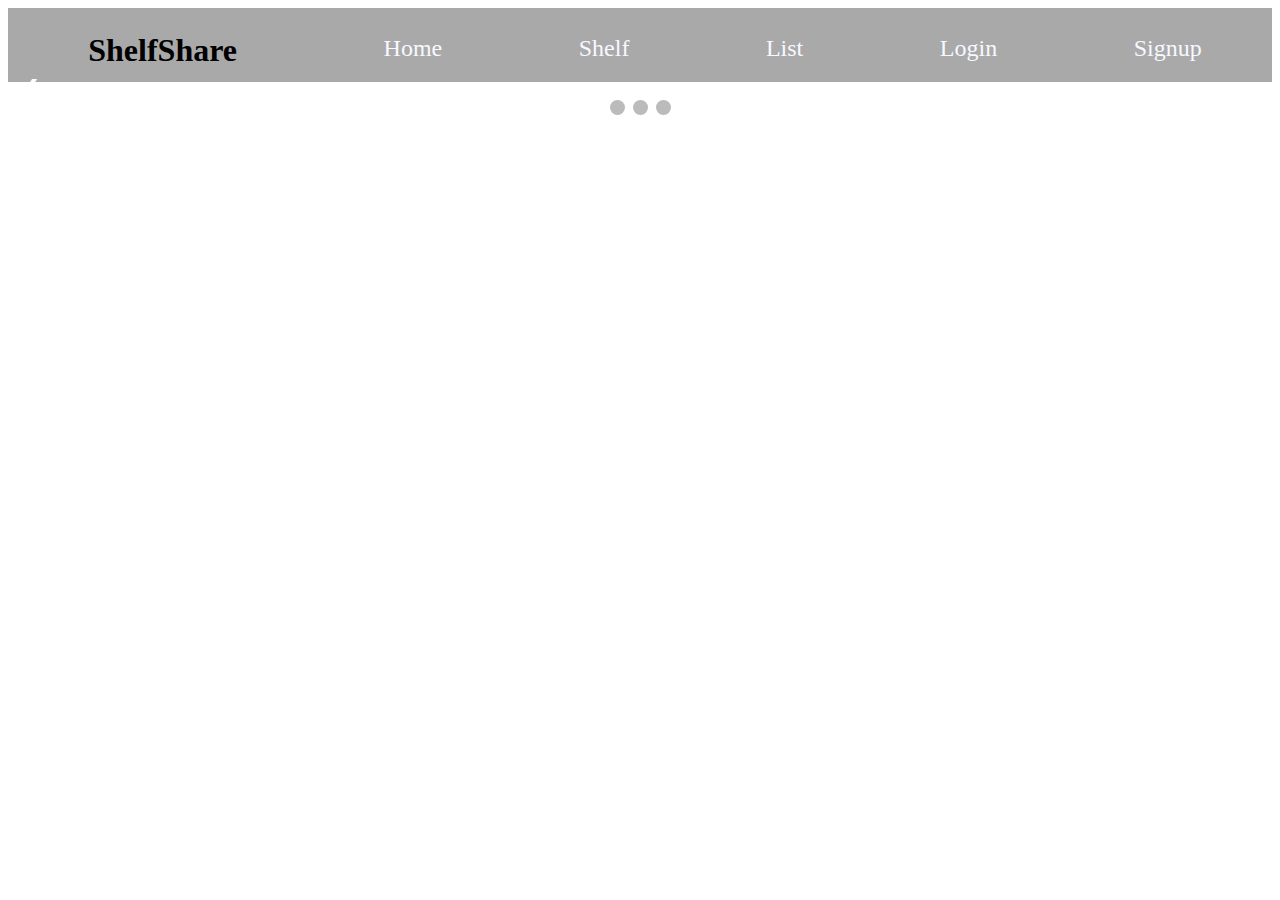
<file: index.html>
<!DOCTYPE html>
<html lang="en">
<head>
    <meta charset="UTF-8">
    <meta name="viewport" content="width=, initial-scale=1.0">
    <title>ShelfShare</title>
    <link href = "nav.css" type = "text/css" rel = "stylesheet" />
    <link href = "imageslider.css" type = "text/css" rel = "stylesheet" />
    <script src="slideshow.js"></script>
  
</head>
<body>
    
    <nav class="top_nav">

        <input type = "checkbox" id = "nav_check" class = "nav_check">
        <label for = "nav_check" class = "toggle">

            <img src = "images/barmenu.png" alt = "bar menu icon for nav menu pop up" class = "menu_bar">
            <img src = "images/xicon.png" alt = "exit icon to exit out of nav menu pop up" class = "exit">

        </label>

        <ul class="menu_nav">

            <div class = "logo">
               <a href = "#">ShelfShare</a>
            </div>

            <li class = "item_nav"><a href="index.html">Home</a></li>
            <li class = "item_nav"><a href="index.html" target = "_blank">Shelf</a></li>
            <li class = "item_nav"><a href="list.html">List</a></li>
            <li class = "item_nav"><a href="login.html">Login</a></li>
            <li class = "item_nav"><a href="signup.html">Signup</a></li>
        </ul>

    </nav>

    <!-- Slideshow container -->
<div class="slideshow-container">

    <!-- Full-width images with number and caption text -->
    <div class="mySlides fade">
      <div class="numbertext">1 / 8</div>
      <img src="images/endswithus.jpeg" style="width:100%">
    </div>
  
    <div class="mySlides fade">
      <div class="numbertext">2 / 8</div>
      <img src="images/girlinpieces.jpeg" style="width:100%">
    </div>
  
    <div class="mySlides fade">
      <div class="numbertext">3 / 8</div>
      <img src="images/larue.jpeg" style="width:100%">
    </div>

    <div class="mySlides fade">
        <div class="numbertext">4 / 8</div>
        <img src="images/opennnev.jpeg" style="width:100%">
      </div>

      <div class="mySlides fade">
        <div class="numbertext">5 / 8</div>
        <img src="images/sixofcrows.jpeg" style="width:100%">
      </div>

      <div class="mySlides fade">
        <div class="numbertext">6 / 8</div>
        <img src="images/uglylove.jpeg" style="width:100%">
      </div>

      <div class="mySlides fade">
        <div class="numbertext">7 / 8</div>
        <img src="images/violet.jpeg" style="width:100%">
      </div>

      <div class="mySlides fade">
        <div class="numbertext">8 / 8</div>
        <img src="images/wisdominsecurity.jpeg" style="width:100%">
      </div>
  
    <!-- Next and previous buttons -->
    <a class="prev" onclick="plusSlides(-1)">&#10094;</a>
    <a class="next" onclick="plusSlides(1)">&#10095;</a>
  </div>
  <br>
  
  <!-- The dots/circles -->
  <div style="text-align:center">
    <span class="dot" onclick="currentSlide(1)"></span>
    <span class="dot" onclick="currentSlide(2)"></span>
    <span class="dot" onclick="currentSlide(3)"></span>
  </div>

  

</body>
</html>
</file>
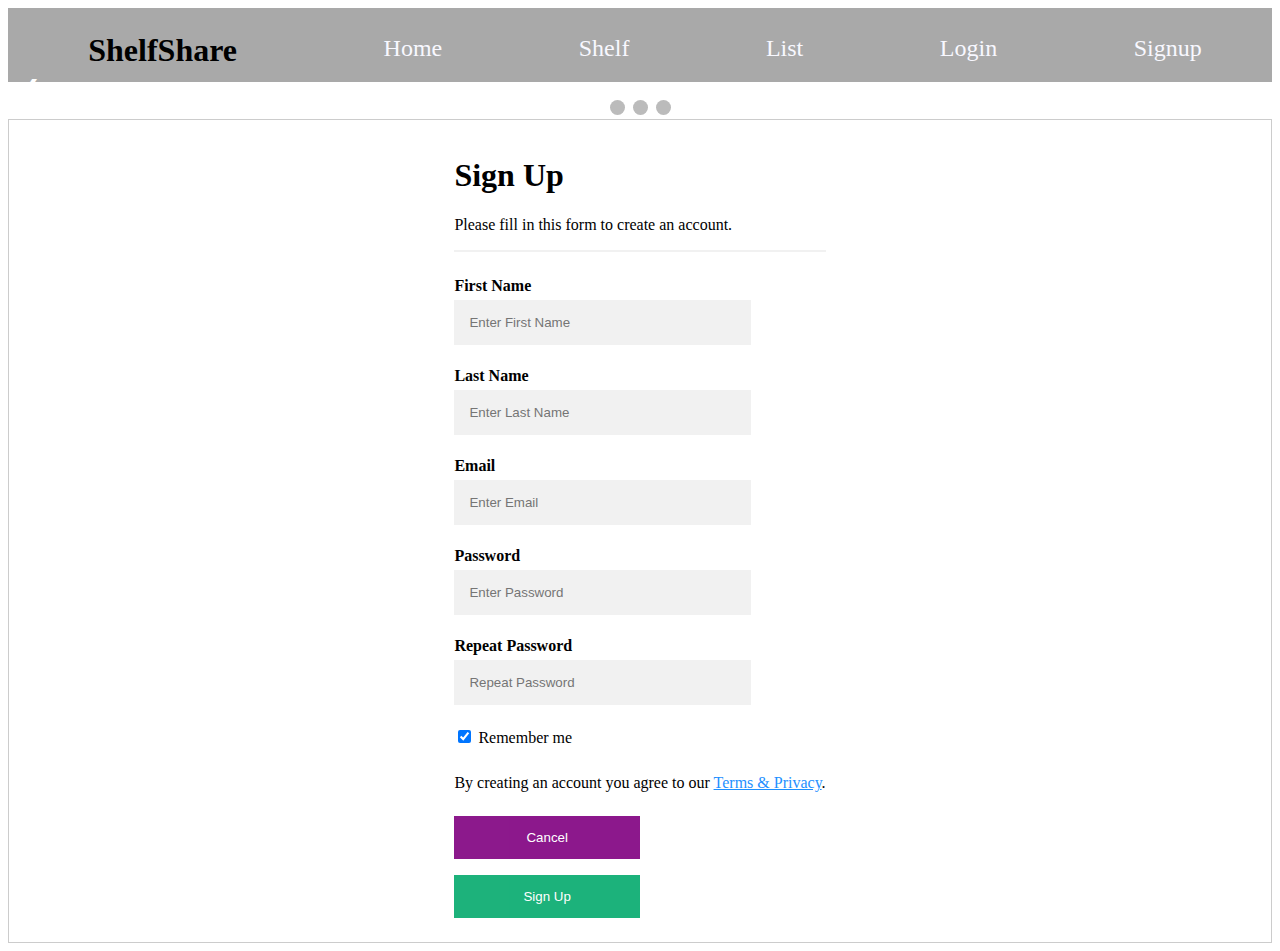
<file: signup.html>
<!DOCTYPE html>
<html lang="en">
<head>
    <meta charset="UTF-8">
    <meta name="viewport" content="width=device-width, initial-scale=1.0">
    <link href = "signup.css" type = "text/css" rel = "stylesheet" />
    <link href = "nav.css" type = "text/css" rel = "stylesheet" />
    <link href = "imageslider.css" type = "text/css" rel = "stylesheet" />
    <script src="slideshow.js"></script>
    
</head>
<body>

  <nav class="top_nav">

    <input type = "checkbox" id = "nav_check" class = "nav_check">
    <label for = "nav_check" class = "toggle">

        <img src = "images/barmenu.png" alt = "bar menu icon for nav menu pop up" class = "menu_bar">
        <img src = "images/xicon.png" alt = "exit icon to exit out of nav menu pop up" class = "exit">

    </label>

    <ul class="menu_nav">

        <div class = "logo">
           <a href = "#">ShelfShare</a>
        </div>

        <li class = "item_nav"><a href="index.html">Home</a></li>
        <li class = "item_nav"><a href="index.html" target = "_blank">Shelf</a></li>
        <li class = "item_nav"><a href="index.html">List</a></li>
        <li class = "item_nav"><a href="index.html">Login</a></li>
        <li class = "item_nav"><a href="signup.html">Signup</a></li>
    </ul>

</nav>

<!-- Slideshow container -->
<div class="slideshow-container">

<!-- Full-width images with number and caption text -->
<div class="mySlides fade">
  <div class="numbertext">1 / 8</div>
  <img src="images/endswithus.jpeg" style="width:100%">
</div>

<div class="mySlides fade">
  <div class="numbertext">2 / 8</div>
  <img src="images/girlinpieces.jpeg" style="width:100%">
</div>

<div class="mySlides fade">
  <div class="numbertext">3 / 8</div>
  <img src="images/larue.jpeg" style="width:100%">
</div>

<div class="mySlides fade">
    <div class="numbertext">4 / 8</div>
    <img src="images/opennnev.jpeg" style="width:100%">
  </div>

  <div class="mySlides fade">
    <div class="numbertext">5 / 8</div>
    <img src="images/sixofcrows.jpeg" style="width:100%">
  </div>

  <div class="mySlides fade">
    <div class="numbertext">6 / 8</div>
    <img src="images/uglylove.jpeg" style="width:100%">
  </div>

  <div class="mySlides fade">
    <div class="numbertext">7 / 8</div>
    <img src="images/violet.jpeg" style="width:100%">
  </div>

  <div class="mySlides fade">
    <div class="numbertext">8 / 8</div>
    <img src="images/wisdominsecurity.jpeg" style="width:100%">
  </div>

<!-- Next and previous buttons -->
<a class="prev" onclick="plusSlides(-1)">&#10094;</a>
<a class="next" onclick="plusSlides(1)">&#10095;</a>
</div>
<br>

<!-- The dots/circles -->
<div style="text-align:center">
<span class="dot" onclick="currentSlide(1)"></span>
<span class="dot" onclick="currentSlide(2)"></span>
<span class="dot" onclick="currentSlide(3)"></span>
</div>

<div class="view">

</div>
    

    <form autocomplete="off" action="signup.php" method="post" style="border:1px solid #ccc">
        <div class="container">
          <h1>Sign Up</h1>
          <p>Please fill in this form to create an account.</p>
          <hr>
          
          <label for="firstname"><b>First Name</b></label>
          <input type="text" placeholder="Enter First Name" name="firstname" required>

          <label for="lastname"><b>Last Name</b></label>
          <input type="text" placeholder="Enter Last Name" name="lastname" required>

          <label for="email"><b>Email</b></label>
          <input type="text" placeholder="Enter Email" name="email" required>
      
          <label for="psw"><b>Password</b></label>
          <input type="password" placeholder="Enter Password" name="password" required>
      
          <label for="psw-repeat"><b>Repeat Password</b></label>
          <input type="password" placeholder="Repeat Password" name="psw-repeat" required>
      
          <label>
            <input type="checkbox" checked="checked" name="remember" style="margin-bottom:15px"> Remember me
          </label>
      
          <p>By creating an account you agree to our <a href="#" style="color:dodgerblue">Terms & Privacy</a>.</p>
      
          <div class="clearfix">
            <button type="button" class="cancelbtn">Cancel</button>
            <button type="submit" class="signupbtn">Sign Up</button>
          </div>
        </div>
      </form>

</body>
</html>
</file>
<file: nav.css>
.top_nav{
    background-color:darkgray;
    padding: 10px 0 0 0;
}

.logo{
    color:black;
    padding: 10px;
    font-size: 25px;
    font-weight: bold;
    font-family:cursive;
}

.logo a{
    text-decoration: none;
    color: black;
    
    
}

.nav_check{
    display:none;
}

.menu_bar, .exit{
    width: 1.5rem;
    margin:10px 20px 30px 20px;

}

.exit{
    display:none;
}

.toggle{
    position: absolute;
    cursor:pointer;
    margin: 0;
    right: 0;
    
}

.menu_nav{
    display:flex;
    flex-direction:column;
    align-items: center;
    margin:0;
    padding: 10px;
    gap: 1rem;

}
.menu_nav li{
    list-style: none;
    display: none;
    font-size: 12px;
}
.menu_nav li a{
    text-decoration: none;
    font-size: 1rem;
    color: ghostwhite;
}

.menu_nav li a:hover{
    color: black;
}

#nav_check:checked~ul.menu_nav li{
    display: block;
}

#nav_check:checked~label.toggle .exit{
    display: block;
}

#nav_check:checked~label.toggle .menu_bar{
    display: none;
}



/*Tablet View*/

@media only screen and (min-width: 750px){

    .top_nav{
        line-height: 1.5rem;
    }


    .top_nav .toggle{
        display:none;
    }

    .menu_nav{
        flex-direction: column;
        width: 100%;
        justify-content: space-around;
        flex-wrap: wrap;
       
    }
    .menu_nav li a{

        font-size: 1.5rem;

    }

   .menu_nav li{
       display: block;

   }

    .menu_nav .logo a{
        float: left;
        padding-left: 0;
        font-size: 2rem;
    }

   
    
}

/*Desktop View*/

@media only screen and (min-width: 900px){

    .top_nav{
        line-height: 1.5rem;
    }



    .top_nav .toggle{
        display:none;
    }

    .menu_nav{
        flex-direction: row;
        width: 100%;
        justify-content: space-around;
        flex-wrap: wrap;
       

    }
    .menu_nav li a{

        
        font-size: 1.5rem;

    }
   .menu_nav li{
       display: block;

   }

    .menu_nav .logo a{
        float: left;
        padding-left: 0;
        font-size: 2rem;
    }

}
</file>
<file: imageslider.css>
* {box-sizing:border-box}


/* Slideshow container */
.slideshow-container {
  max-width: 350px;
  position: relative;
  margin: auto;
  float: left;

}

/* Hide the images by default */
.mySlides {
  display:none;
  width: 300px;
}

/* Next & previous buttons */
.prev, .next {
  cursor: pointer;
  position: absolute;
  top: 50%;
  width: auto;
  margin-top: -22px;
  padding: 16px;
  color: white;
  font-weight: bold;
  font-size: 18px;
  transition: 0.6s ease;
  border-radius: 0 3px 3px 0;
  user-select: none;
}

/* Position the "next button" to the right */
.next {
  right: 0;
  border-radius: 3px 0 0 3px;
}

/* On hover, add a black background color with a little bit see-through */
.prev:hover, .next:hover {
  background-color: rgba(0,0,0,0.8);
}



/* Number text (1/3 etc) */
.numbertext {
  color: #f2f2f2;
  font-size: 12px;
  padding: 8px 12px;
  position: absolute;
  top: 0;
}

/* The dots/bullets/indicators */
.dot {
  cursor: pointer;
  height: 15px;
  width: 15px;
  margin: 0 2px;
  background-color: #bbb;
  border-radius: 50%;
  display:inline-block;
  transition: background-color 0.6s ease;
 
}

.active, .dot:hover {
  background-color: #717171;
}

/* Fading animation */
.fade {
  animation-name: fade;
  animation-duration: 1.5s;
}

@keyframes fade {
  from {opacity: .4}
  to {opacity: 1}
}
</file>
<file: signup.css>
* {box-sizing: border-box}

/* Full-width input fields */
  input[type=text], input[type=password] {
  width: 80%;
  padding: 15px;
  margin: 5px 0 22px 0;
display: flex;
  border: none;
  background: #f1f1f1;

  
  
}

form{
    display: flex;
    align-items: center;
    justify-content: center;
    flex-direction: column;
    border: black;
}

input[type=text]:focus, input[type=password]:focus {
  background-color: #ddd;
  outline: none;
  
}

hr {
  border: 1px solid #f1f1f1;
  margin-bottom: 25px;
}

/* Set a style for all buttons */
button {
  background-color: #04AA6D;
  color: white;
  padding: 14px 20px;
  margin: 8px 0;
  border: none;
  cursor: pointer;
  width: 100%;
  opacity: 0.9;
}

button:hover {
  opacity:1;
}

/* Extra styles for the cancel button */
.cancelbtn {
  padding: 14px 20px;
  background-color: purple;
}

/* Float cancel and signup buttons and add an equal width */
.cancelbtn, .signupbtn {
  float: center;
  width: 50%;
}

/* Add padding to container elements */
.container {
  padding: 16px;
  border: black;
}

/* Clear floats */
.clearfix::after {
  content: "";
  clear: both;
  display: table;
}

/* Change styles for cancel button and signup button on extra small screens */
@media screen and (max-width: 300px) {
  .cancelbtn, .signupbtn {
    width: 100%;
  }
}
</file>
